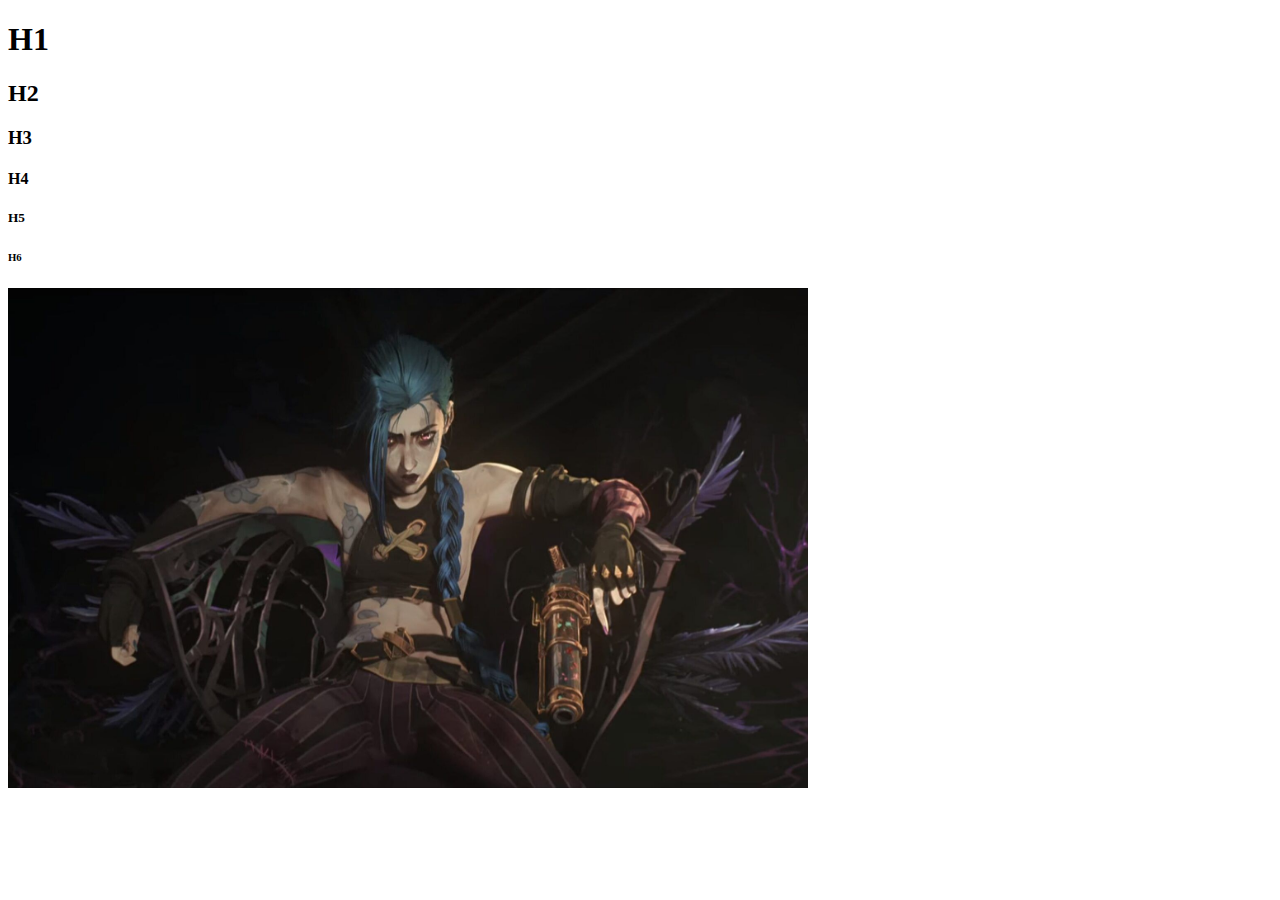
<file: intex.html>
<!DOCTYPE html>
<html lang="en">
<head>
    <meta charset="UTF-8">
    <meta http-equiv="X-UA-Compatible" content="IE=edge">
    <meta name="viewport" content="width=device-width, initial-scale=1.0">
    <title>Andrea Gonzalez</title>
</head>
<body>

 <h1>H1</h1>
 <h2>H2</h2>
 <h3>H3</h3>
 <h4>H4</h4>
 <h5>H5</h5>
 <h6>H6</h6>

 <img src="Jinx.jpg" alt="Jinx te amo" width="800px" height="500px">
 

</body>
</html>
</file>
